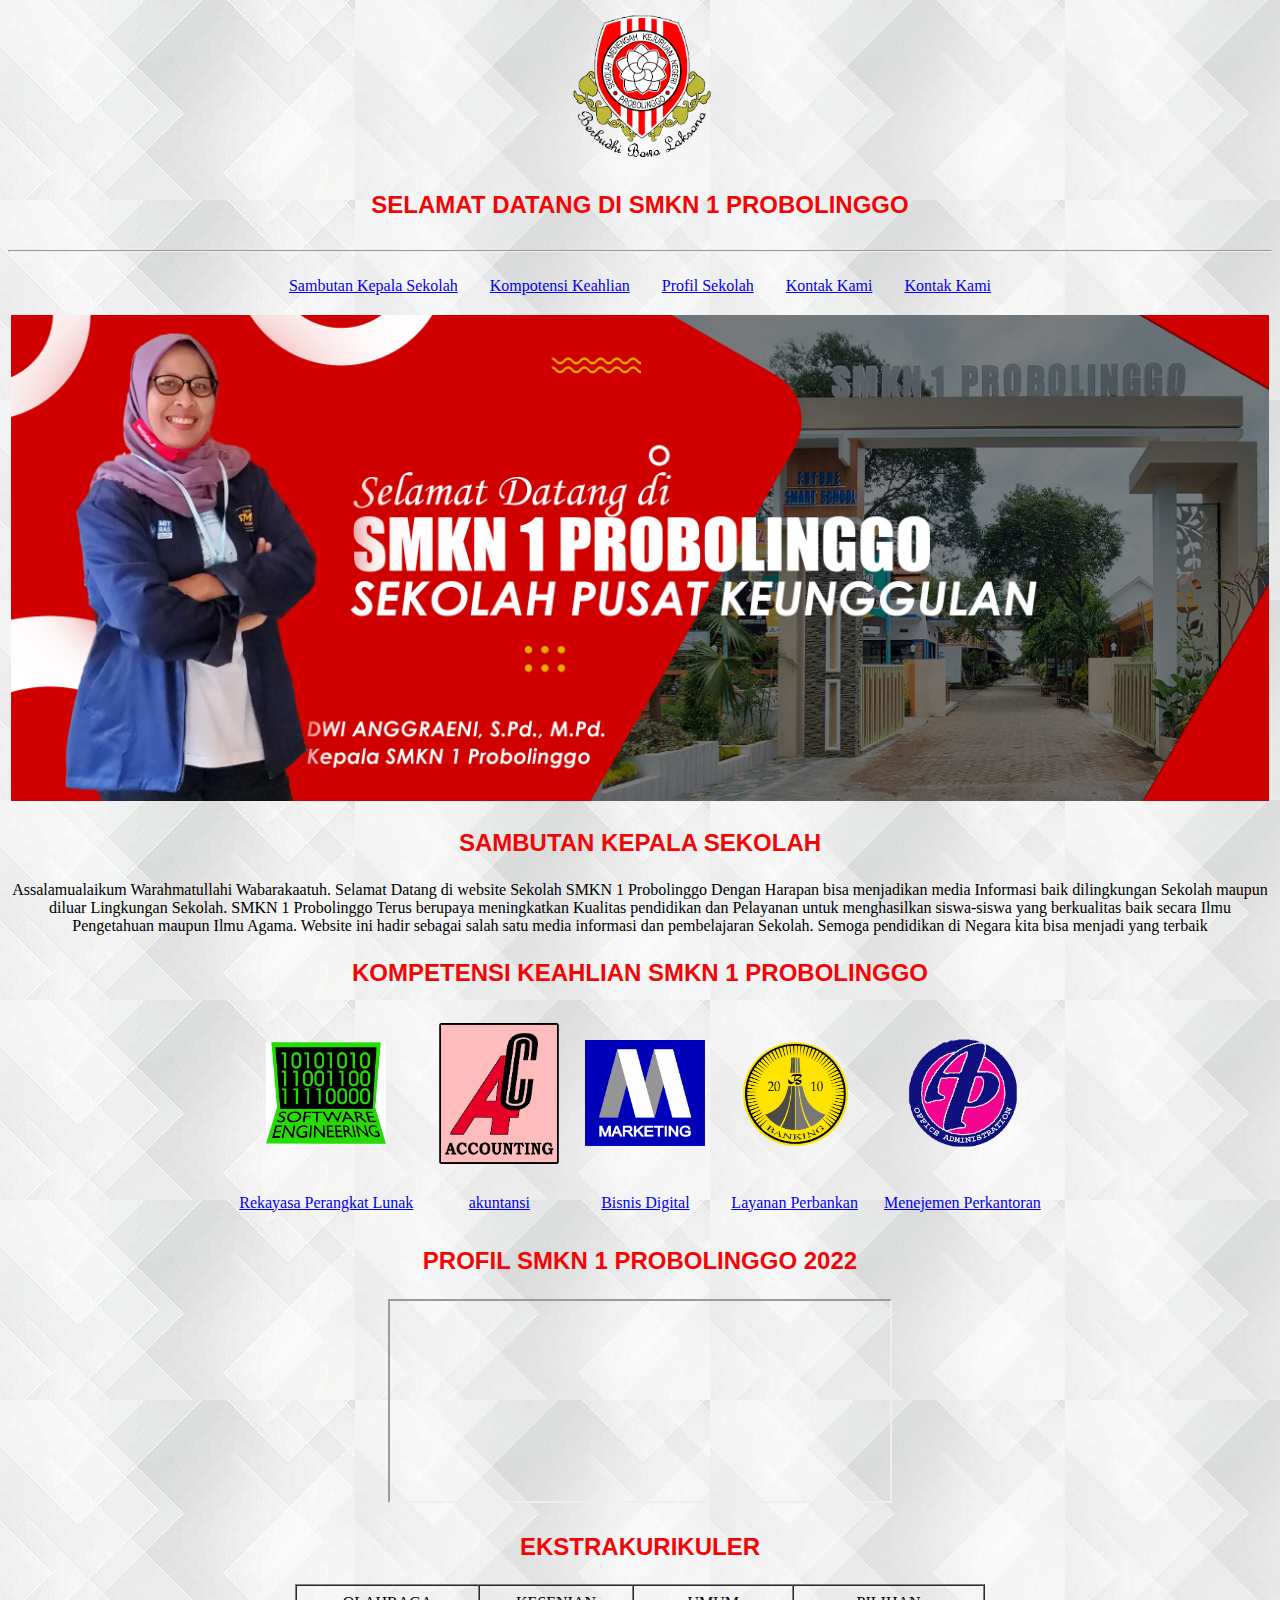
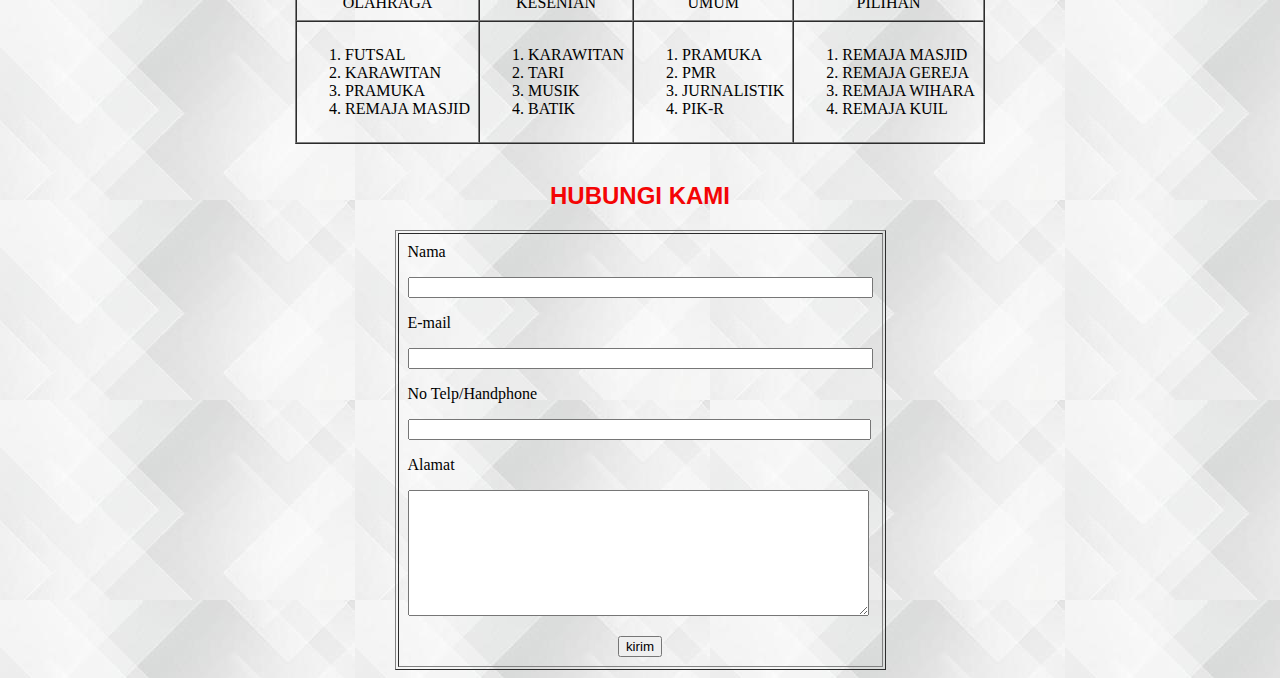
<file: index.html>
<!DOCTYPE html>
<html lang="en">
<head>
    <meta charset="UTF-8">
    <meta http-equiv="X-UA-Compatible" content="IE=edge">
    <meta name="viewport" content="width=device-width, initial-scale=1.0">
    <title>Document</title>
    <link rel="stylesheet" href="style.css">
</head>
<body>
    <table align="Center">
        <tr>
            <td>
                <center>
                    <img src="img/111.gif" width="150px">
                </center>
            </td>
        </tr>
        <tr>
            <td>
                <h2>
                    SELAMAT DATANG DI SMKN 1 PROBOLINGGO 
                </h2>
            </td>
        </tr>
    </table>
    <hr>
  <table cellpadding="15" align="center">
        <tr>
            <td>
                <a href="../coding/atsbanner/sk.html">Sambutan Kepala Sekolah</a>
            </td>
            <td>
                <a href="../coding/atsbanner/kk.html">Kompotensi Keahlian</a>
            </td>
            <td>
                <a href="../coding/atsbanner/ps.html">Profil Sekolah</a>
            </td>
            <td>
                <a href="../coding/atsbanner/kok.html">Kontak Kami</a>
            </td>
            <td>
                <a href="../coding/atsbanner/kokk.html">Kontak Kami</a>
            </td>
        </tr>
  </table>
    <!--BEANNER-->
  <table>
    <tr>
        <td>
           <center>
            <img src="img/banner-SELAMAT-DATANG.jpg" width="100%">
           </center>
        </td>
    </tr>
    <tr>
        <td>
            <center>
                <h2>
                    SAMBUTAN KEPALA SEKOLAH
                </h2>
            </center>
        </td>
    </tr>
    <tr>
        <td>
           <center>
            Assalamualaikum Warahmatullahi Wabarakaatuh. Selamat Datang di website Sekolah SMKN 1 Probolinggo Dengan Harapan bisa menjadikan media Informasi baik dilingkungan Sekolah maupun diluar Lingkungan
            Sekolah. SMKN 1 Probolinggo Terus berupaya meningkatkan Kualitas pendidikan dan Pelayanan untuk menghasilkan siswa-siswa yang berkualitas baik secara Ilmu Pengetahuan maupun Ilmu Agama. Website ini hadir sebagai salah satu media informasi dan pembelajaran Sekolah. Semoga pendidikan di Negara kita bisa menjadi yang terbaik
           </center>
        </td>
    </tr>
     <tr>
        <td>
            <center>
                <h2>
                    KOMPETENSI KEAHLIAN SMKN 1 PROBOLINGGO
                </h2>
            </center>
        </td>
    </tr>
</table>
<table align="center" border="0" cellpadding="13" cellspacing="0">  
   
    <tr>
        <td>
            <center>
                <img src="img/rpl.jpg"width="120px">
                
            </center>
        </td>
        <td>
            <center>
                <img src="img/akuntansi.jpg" width="120px">
            </center>
        </td>
        <td>
         <center>
            <img src="img/bdp.jpg" width="120px">
         </center>
        </td>
        <td>
           <center>
            <img src="img/lp-PhotoRoom.png-PhotoRoom.png" width="120px">
           </center>
        </td>
        <td>
            <center>
                <img src="img/otkp-PhotoRoom.png-PhotoRoom.png" width="120px">
            </center>
        </td>
    </tr>
    <tr>
        <td>
            <center>
                <a href="../coding/jurusan/rpl.html">Rekayasa Perangkat Lunak</a>
            </center>
        </td>
        <td>
          <center>
            <a href="../coding/jurusan/ak.html">akuntansi</a>
          </center>
        </td>
        <td>
            <center>
                <a href="../coding/jurusan/bd.html">Bisnis Digital</a>
            </center>
        </td>
        <td>
        <center>
            <a href="../coding/jurusan/lp.html">Layanan Perbankan</a>
        </center>
        </td>
        <td>
           <center>
            <a href="../coding/jurusan/mp.html">Menejemen Perkantoran</a>
           </center>
        </td>
    </tr>
    
</table>  
<table align="center">
    <tr>
        <td>
            <center>
                <h2>
                    PROFIL SMKN 1 PROBOLINGGO 2022
                </h2>
            </center>
        </td>
    </tr>
    <tr>
        <td>
            <Iframe src="https://youtu.be/6bnVqFdnO_o" height="200px" width="500px"></Iframe>
        </td>
    </tr>
</table>
<table align="center">
    <tr>
        <td>
            <center>
                <h2>
                    EKSTRAKURIKULER
                </h2>
            </center>
        </td>
    </tr>
   
</table>
<TAble border="1" align="center" cellpadding="8" cellspacing="0">
     <tr>
        <td>
            <center>
                OLAHRAGA
            </center>
        </td>
        <td>
           <center>
            KESENIAN
           </center>
        </td>
        <td>
          <center>
            UMUM
          </center>
        </td>
        <td>
         <center>
            PILIHAN
         </center>
        </td>
    </tr>
    <tr>
        <td>
            <ol>
                <li>FUTSAL</li>
                <li>KARAWITAN</li>
                <li>PRAMUKA</li>
                <li>REMAJA MASJID</li>
            </ol>
        </td>
        <td>
            <ol>
                <li>KARAWITAN</li>
                <li>TARI</li>
                <li>MUSIK</li>
                <LI>BATIK</LI>
            </ol>
        </td>
        <td>
            <ol>
                <li>PRAMUKA</li>
                <li>PMR</li>
                <li>JURNALISTIK</li>
                <li>PIK-R</li>
            </ol>
        </td>
        <td>
            <ol>
                <li>REMAJA MASJID</li>
                <li>REMAJA GEREJA</li>
                <li>REMAJA WIHARA</li>
                <li>REMAJA KUIL</li>
            </ol>
        </td>
    </tr>
</TAble>
<br>
<center>
    <h2>HUBUNGI KAMI</h2>
</center>
<table border="1" align="center" >
    <tr>
        <td> 
            <table cellpadding="8" cellspacing="0">
                <tr>
                    <td>
                    <label for="nama" id="nama">Nama</label> 
                    </td>
                </tr>
                <tr>
                    <td>
                    <input type="text" id="Nama" size="55">
                    </td>
                </tr>
                <tr>
                    <td>
                        <label for="E-mail" id="E-mail">E-mail</label>
                    </td>
                </tr>
                <tr>
                    <td>
                        <input type="email" name="E-mail" id="E-mail" size="55">
                    </td>
                </tr>
                <tr>
                    <td>
                        <label for="No Telp/Handphone" id="No Telp/Handphone">No Telp/Handphone</label>
                    </td>
                </tr>
                <tr>
                    <td>
                        <input type="number" name="" id="" style="width: 98%;">
                    </td>
                </tr>
                <tr>
                    <td>
                        <label for="Alamat" id="Alamat">Alamat</label>
                    </td>
                </tr>
                <tr>
                    <td>
                        <textarea name="alamat" id="" cols="55" rows="8"></textarea>
                    </td>
                </tr>
                <tr>
                    <td>
                        <center>
                            <button type="submit">kirim</button>
                        </center>
                        
                    </td>
                </tr>
            </table>
        </td>
    </tr>
</table>
</body>
</html>
</file>
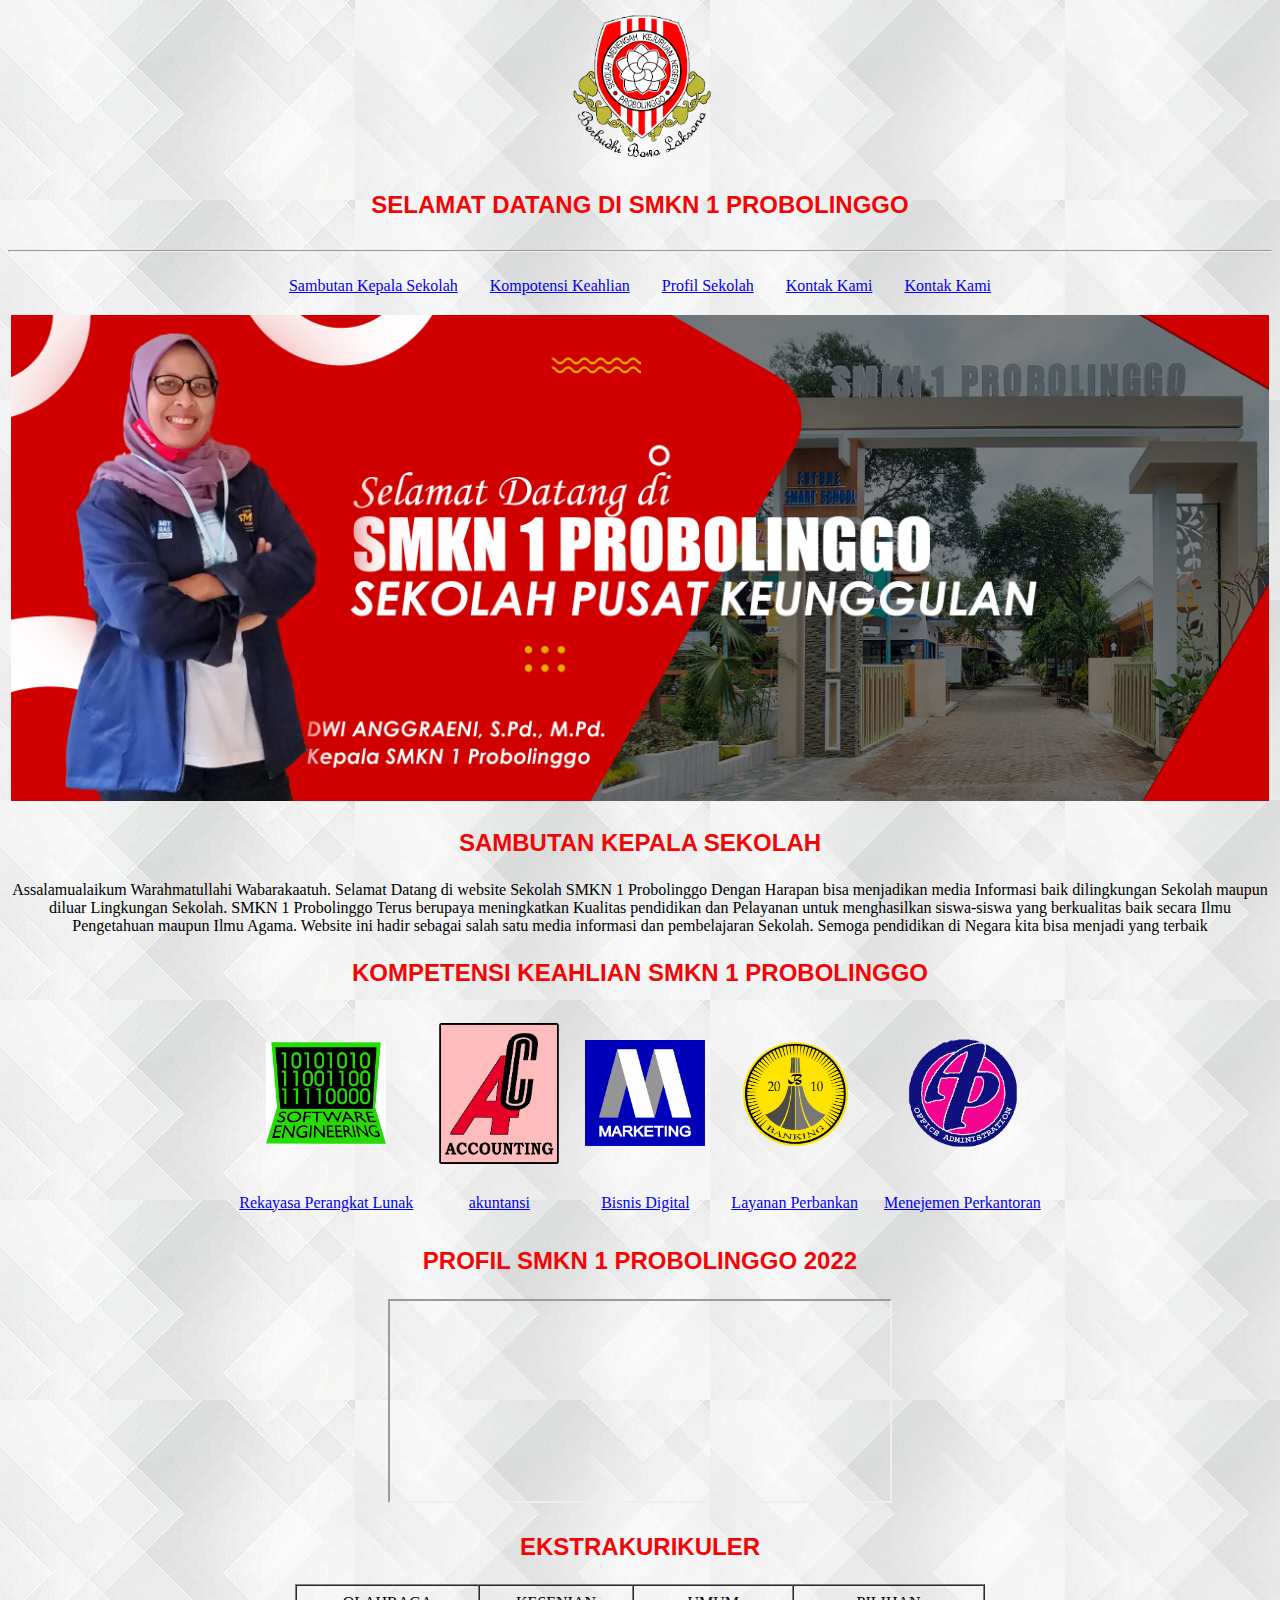
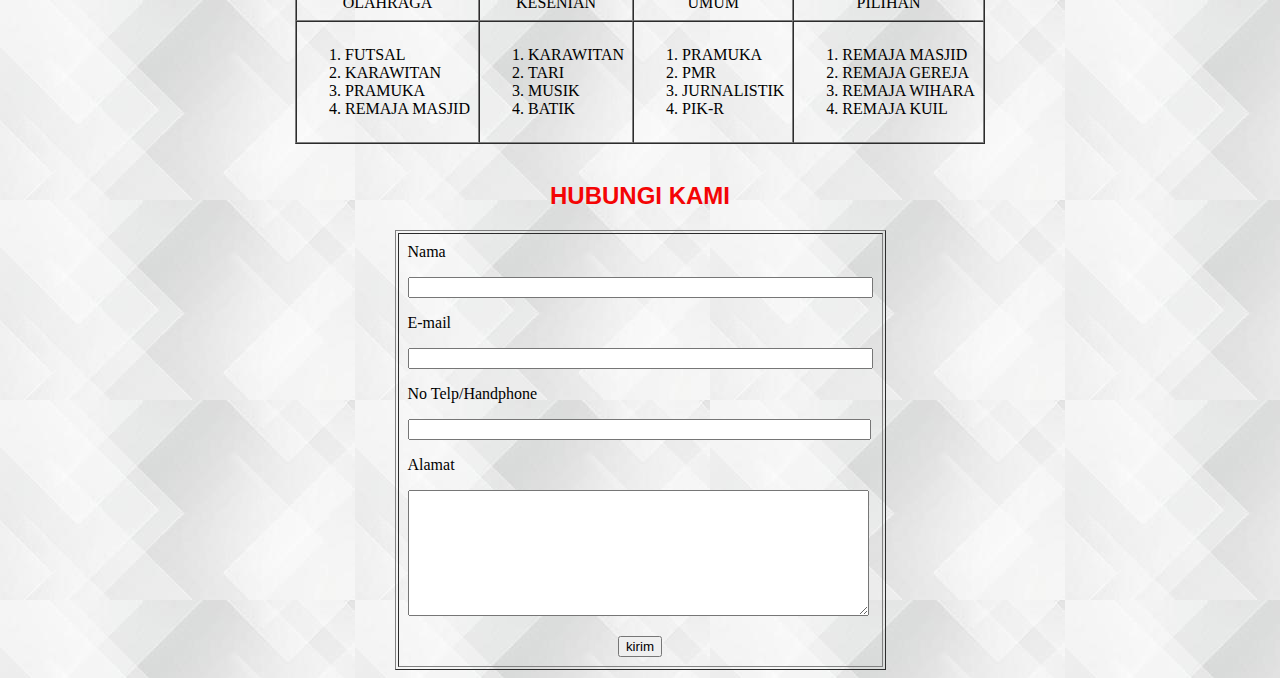
<file: Coding [Novan P. Santosa]/index.html>
<!DOCTYPE html>
<html lang="en">
<head>
    <meta charset="UTF-8">
    <meta http-equiv="X-UA-Compatible" content="IE=edge">
    <meta name="viewport" content="width=device-width, initial-scale=1.0">
    <title>Document</title>
    <link rel="stylesheet" href="style.css">
</head>
<body>
    <table align="Center">
        <tr>
            <td>
                <center>
                    <img src="img/111.gif" width="150px">
                </center>
            </td>
        </tr>
        <tr>
            <td>
                <h2>
                    SELAMAT DATANG DI SMKN 1 PROBOLINGGO 
                </h2>
            </td>
        </tr>
    </table>
    <hr>
  <table cellpadding="15" align="center">
        <tr>
            <td>
                <a href="../coding/atsbanner/sk.html">Sambutan Kepala Sekolah</a>
            </td>
            <td>
                <a href="../coding/atsbanner/kk.html">Kompotensi Keahlian</a>
            </td>
            <td>
                <a href="../coding/atsbanner/ps.html">Profil Sekolah</a>
            </td>
            <td>
                <a href="../coding/atsbanner/kok.html">Kontak Kami</a>
            </td>
            <td>
                <a href="../coding/atsbanner/kokk.html">Kontak Kami</a>
            </td>
        </tr>
  </table>
    <!--BEANNER-->
  <table>
    <tr>
        <td>
           <center>
            <img src="img/banner-SELAMAT-DATANG.jpg" width="100%">
           </center>
        </td>
    </tr>
    <tr>
        <td>
            <center>
                <h2>
                    SAMBUTAN KEPALA SEKOLAH
                </h2>
            </center>
        </td>
    </tr>
    <tr>
        <td>
           <center>
            Assalamualaikum Warahmatullahi Wabarakaatuh. Selamat Datang di website Sekolah SMKN 1 Probolinggo Dengan Harapan bisa menjadikan media Informasi baik dilingkungan Sekolah maupun diluar Lingkungan
            Sekolah. SMKN 1 Probolinggo Terus berupaya meningkatkan Kualitas pendidikan dan Pelayanan untuk menghasilkan siswa-siswa yang berkualitas baik secara Ilmu Pengetahuan maupun Ilmu Agama. Website ini hadir sebagai salah satu media informasi dan pembelajaran Sekolah. Semoga pendidikan di Negara kita bisa menjadi yang terbaik
           </center>
        </td>
    </tr>
     <tr>
        <td>
            <center>
                <h2>
                    KOMPETENSI KEAHLIAN SMKN 1 PROBOLINGGO
                </h2>
            </center>
        </td>
    </tr>
</table>
<table align="center" border="0" cellpadding="13" cellspacing="0">  
   
    <tr>
        <td>
            <center>
                <img src="img/rpl.jpg"width="120px">
                
            </center>
        </td>
        <td>
            <center>
                <img src="img/akuntansi.jpg" width="120px">
            </center>
        </td>
        <td>
         <center>
            <img src="img/bdp.jpg" width="120px">
         </center>
        </td>
        <td>
           <center>
            <img src="img/lp-PhotoRoom.png-PhotoRoom.png" width="120px">
           </center>
        </td>
        <td>
            <center>
                <img src="img/otkp-PhotoRoom.png-PhotoRoom.png" width="120px">
            </center>
        </td>
    </tr>
    <tr>
        <td>
            <center>
                <a href="../coding/jurusan/rpl.html">Rekayasa Perangkat Lunak</a>
            </center>
        </td>
        <td>
          <center>
            <a href="../coding/jurusan/ak.html">akuntansi</a>
          </center>
        </td>
        <td>
            <center>
                <a href="../coding/jurusan/bd.html">Bisnis Digital</a>
            </center>
        </td>
        <td>
        <center>
            <a href="../coding/jurusan/lp.html">Layanan Perbankan</a>
        </center>
        </td>
        <td>
           <center>
            <a href="../coding/jurusan/mp.html">Menejemen Perkantoran</a>
           </center>
        </td>
    </tr>
    
</table>  
<table align="center">
    <tr>
        <td>
            <center>
                <h2>
                    PROFIL SMKN 1 PROBOLINGGO 2022
                </h2>
            </center>
        </td>
    </tr>
    <tr>
        <td>
            <Iframe src="https://youtu.be/6bnVqFdnO_o" height="200px" width="500px"></Iframe>
        </td>
    </tr>
</table>
<table align="center">
    <tr>
        <td>
            <center>
                <h2>
                    EKSTRAKURIKULER
                </h2>
            </center>
        </td>
    </tr>
   
</table>
<TAble border="1" align="center" cellpadding="8" cellspacing="0">
     <tr>
        <td>
            <center>
                OLAHRAGA
            </center>
        </td>
        <td>
           <center>
            KESENIAN
           </center>
        </td>
        <td>
          <center>
            UMUM
          </center>
        </td>
        <td>
         <center>
            PILIHAN
         </center>
        </td>
    </tr>
    <tr>
        <td>
            <ol>
                <li>FUTSAL</li>
                <li>KARAWITAN</li>
                <li>PRAMUKA</li>
                <li>REMAJA MASJID</li>
            </ol>
        </td>
        <td>
            <ol>
                <li>KARAWITAN</li>
                <li>TARI</li>
                <li>MUSIK</li>
                <LI>BATIK</LI>
            </ol>
        </td>
        <td>
            <ol>
                <li>PRAMUKA</li>
                <li>PMR</li>
                <li>JURNALISTIK</li>
                <li>PIK-R</li>
            </ol>
        </td>
        <td>
            <ol>
                <li>REMAJA MASJID</li>
                <li>REMAJA GEREJA</li>
                <li>REMAJA WIHARA</li>
                <li>REMAJA KUIL</li>
            </ol>
        </td>
    </tr>
</TAble>
<br>
<center>
    <h2>HUBUNGI KAMI</h2>
</center>
<table border="1" align="center" >
    <tr>
        <td> 
            <table cellpadding="8" cellspacing="0">
                <tr>
                    <td>
                    <label for="nama" id="nama">Nama</label> 
                    </td>
                </tr>
                <tr>
                    <td>
                    <input type="text" id="Nama" size="55">
                    </td>
                </tr>
                <tr>
                    <td>
                        <label for="E-mail" id="E-mail">E-mail</label>
                    </td>
                </tr>
                <tr>
                    <td>
                        <input type="email" name="E-mail" id="E-mail" size="55">
                    </td>
                </tr>
                <tr>
                    <td>
                        <label for="No Telp/Handphone" id="No Telp/Handphone">No Telp/Handphone</label>
                    </td>
                </tr>
                <tr>
                    <td>
                        <input type="number" name="" id="" style="width: 98%;">
                    </td>
                </tr>
                <tr>
                    <td>
                        <label for="Alamat" id="Alamat">Alamat</label>
                    </td>
                </tr>
                <tr>
                    <td>
                        <textarea name="alamat" id="" cols="55" rows="8"></textarea>
                    </td>
                </tr>
                <tr>
                    <td>
                        <center>
                            <button type="submit">kirim</button>
                        </center>
                        
                    </td>
                </tr>
            </table>
        </td>
    </tr>
</table>
</body>
</html>
</file>
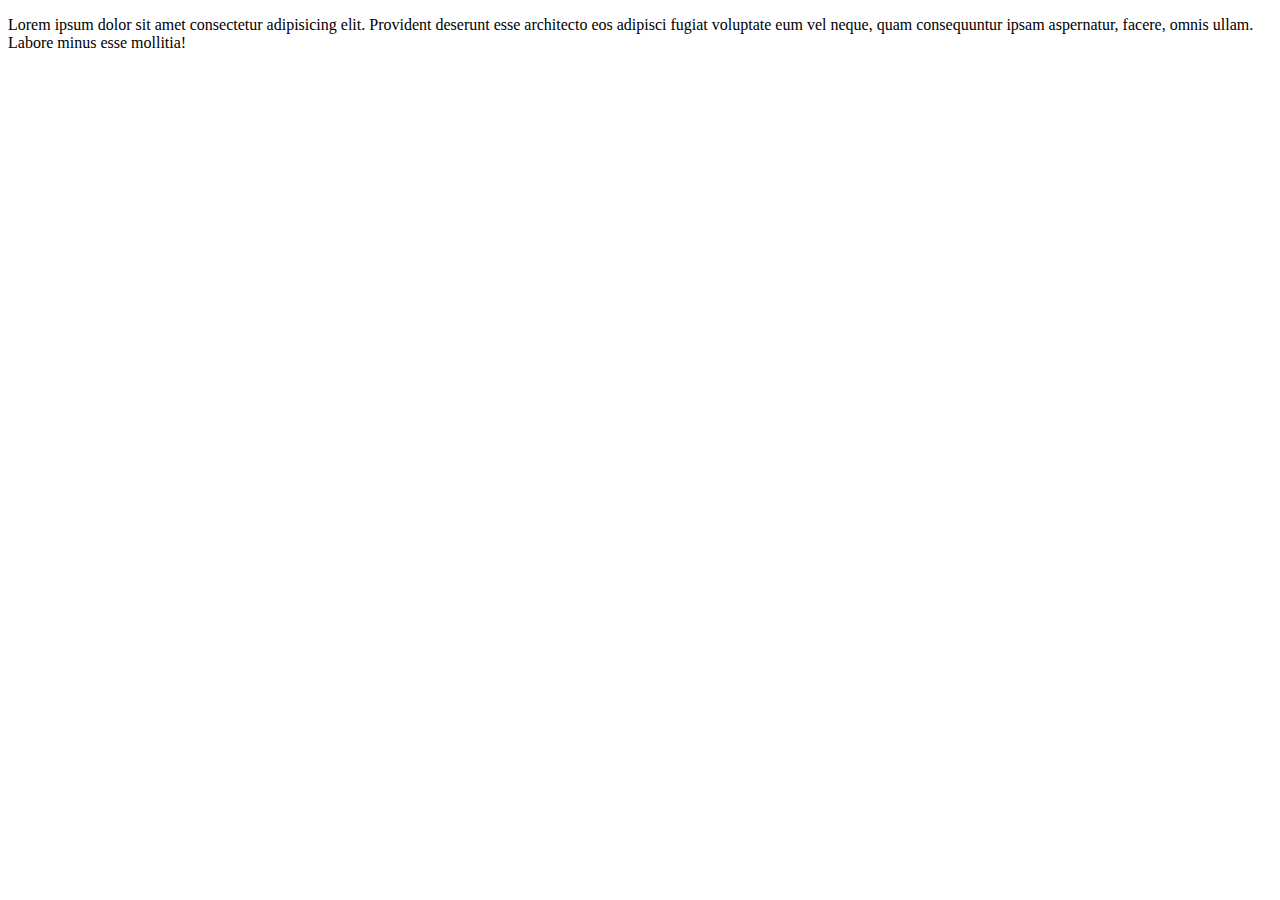
<file: atsbanner/kk.html>
<!DOCTYPE html>
<html lang="en">
<head>
    <meta charset="UTF-8">
    <meta http-equiv="X-UA-Compatible" content="IE=edge">
    <meta name="viewport" content="width=device-width, initial-scale=1.0">
    <title>Document</title>
</head>
<body>
    <p>
        Lorem ipsum dolor sit amet consectetur adipisicing elit. Provident deserunt esse architecto eos adipisci fugiat voluptate eum vel neque, quam consequuntur ipsam aspernatur, facere, omnis ullam. Labore minus esse mollitia!
    </p>
</body>
</html>
</file>
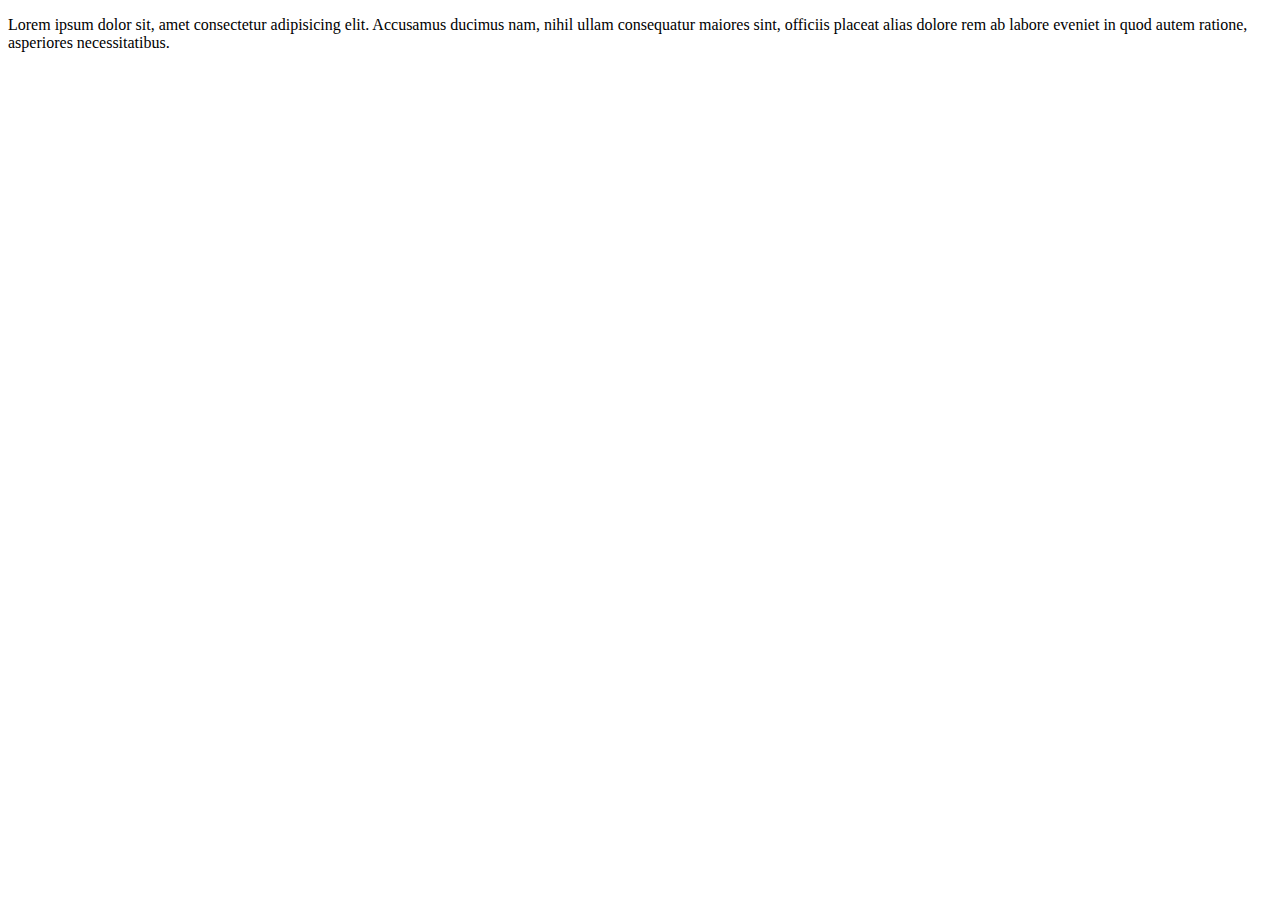
<file: atsbanner/kok.html>
<!DOCTYPE html>
<html lang="en">
<head>
    <meta charset="UTF-8">
    <meta http-equiv="X-UA-Compatible" content="IE=edge">
    <meta name="viewport" content="width=device-width, initial-scale=1.0">
    <title>Document</title>
</head>
<body>
    <p>
        Lorem ipsum dolor sit, amet consectetur adipisicing elit. Accusamus ducimus nam, nihil ullam consequatur maiores sint, officiis placeat alias dolore rem ab labore eveniet in quod autem ratione, asperiores necessitatibus.
    </p>
</body>
</html>
</file>
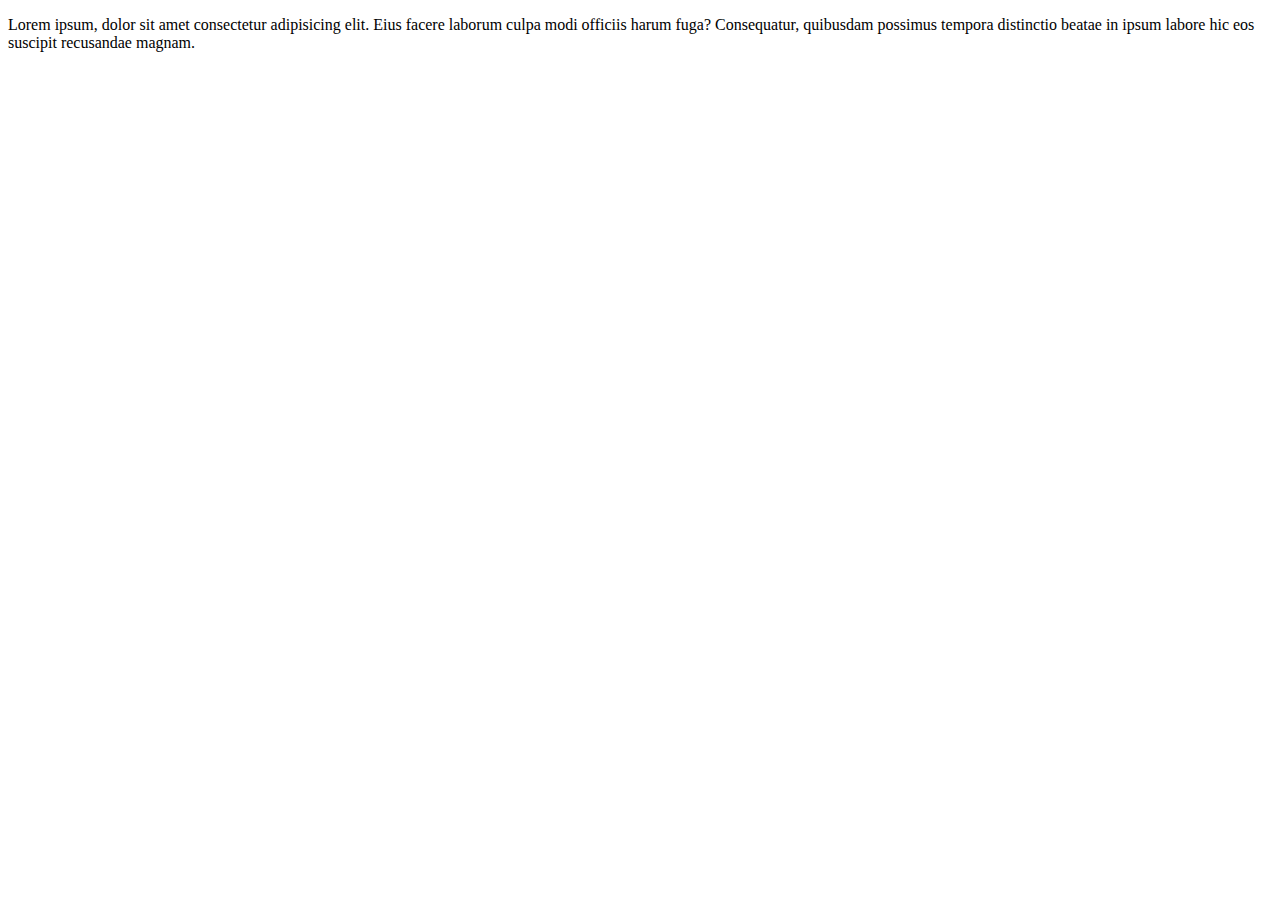
<file: atsbanner/kokk.html>
<!DOCTYPE html>
<html lang="en">
<head>
    <meta charset="UTF-8">
    <meta http-equiv="X-UA-Compatible" content="IE=edge">
    <meta name="viewport" content="width=device-width, initial-scale=1.0">
    <title>Document</title>
</head>
<body>
    <p>
        Lorem ipsum, dolor sit amet consectetur adipisicing elit. Eius facere laborum culpa modi officiis harum fuga? Consequatur, quibusdam possimus tempora distinctio beatae in ipsum labore hic eos suscipit recusandae magnam.
    </p>
</body>
</html>
</file>
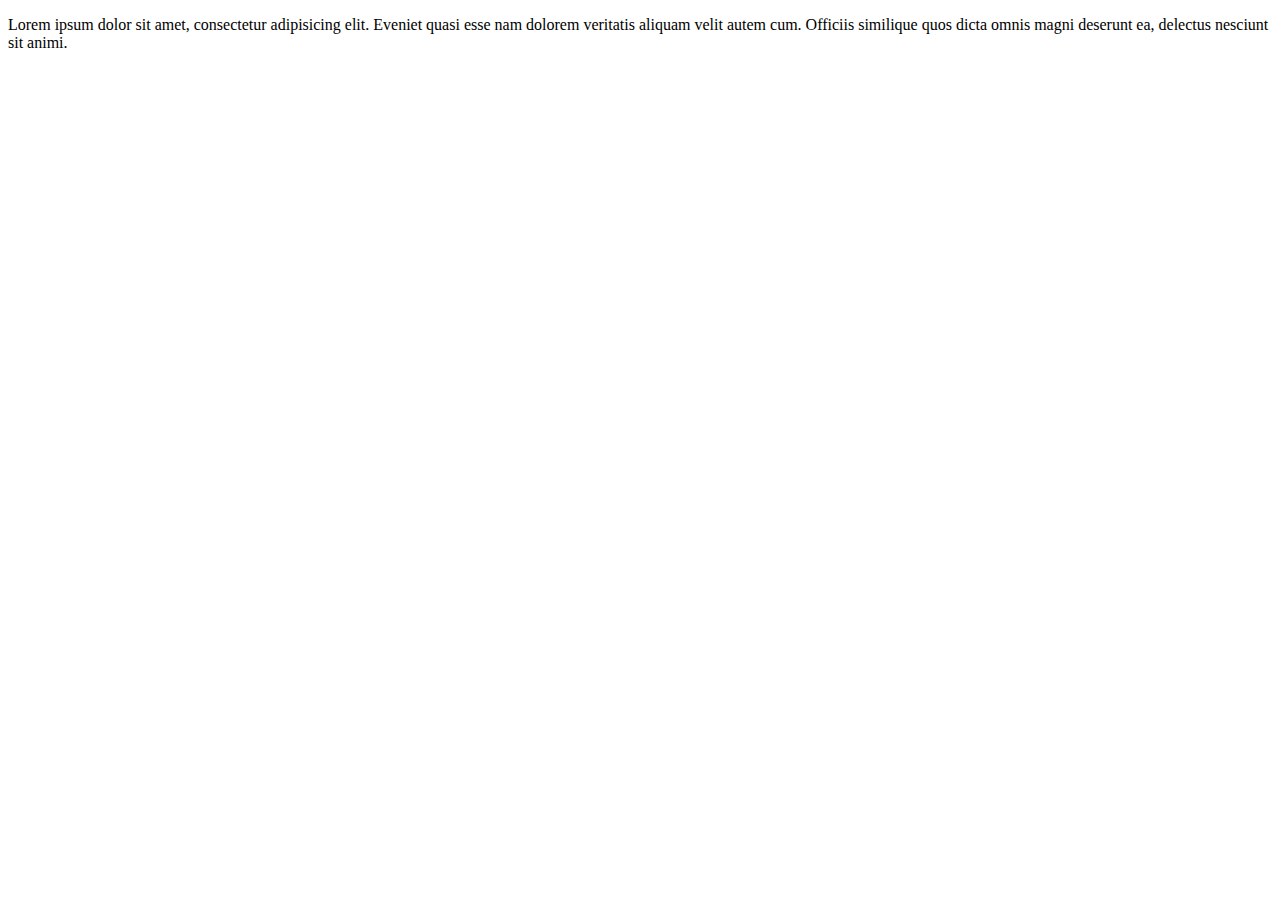
<file: atsbanner/ps.html>
<!DOCTYPE html>
<html lang="en">
<head>
    <meta charset="UTF-8">
    <meta http-equiv="X-UA-Compatible" content="IE=edge">
    <meta name="viewport" content="width=device-width, initial-scale=1.0">
    <title>Document</title>
</head>
<body>
    <p>
        Lorem ipsum dolor sit amet, consectetur adipisicing elit. Eveniet quasi esse nam dolorem veritatis aliquam velit autem cum. Officiis similique quos dicta omnis magni deserunt ea, delectus nesciunt sit animi.
    </p>
</body>
</html>
</file>
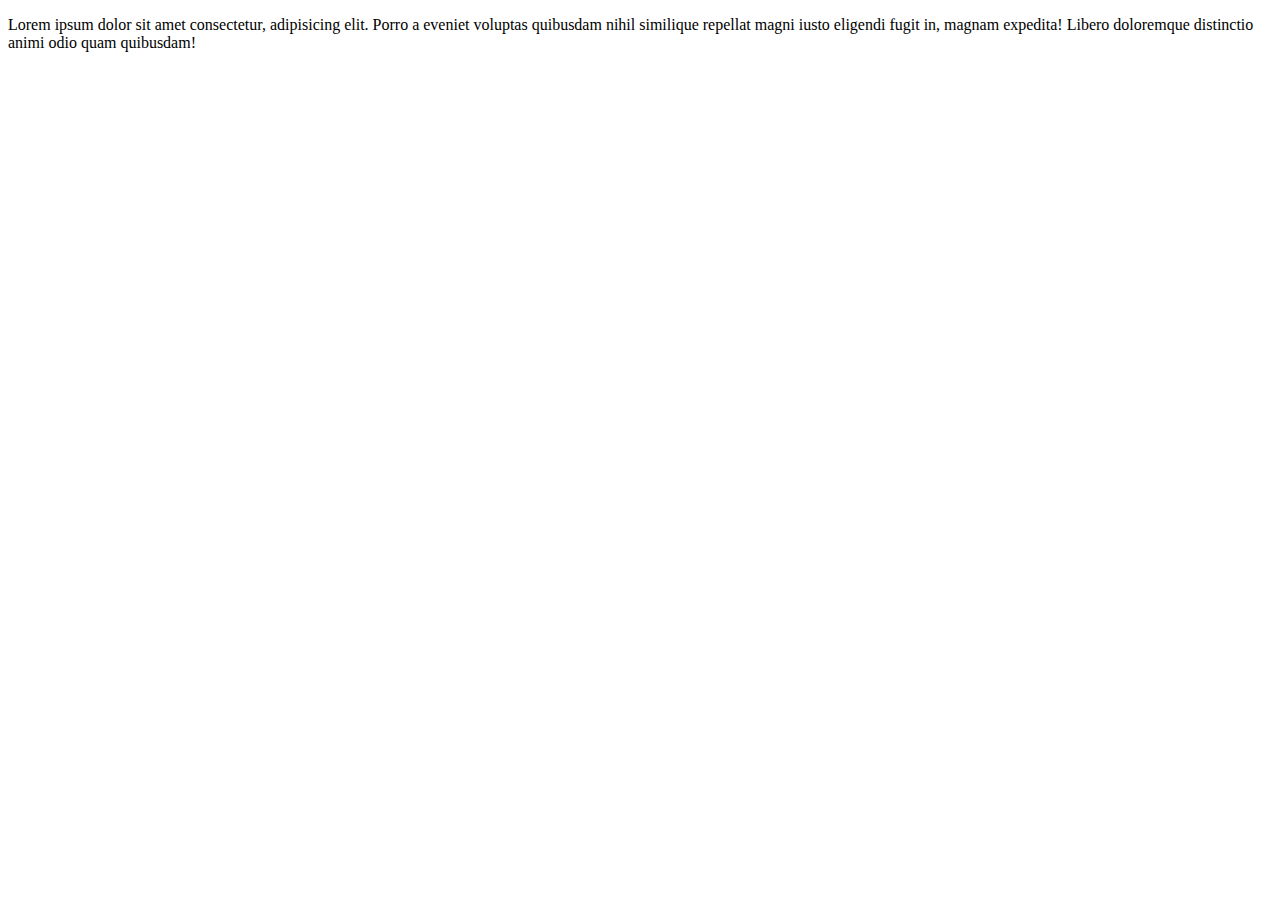
<file: atsbanner/sk.html>
<!DOCTYPE html>
<html lang="en">
<head>
    <meta charset="UTF-8">
    <meta http-equiv="X-UA-Compatible" content="IE=edge">
    <meta name="viewport" content="width=device-width, initial-scale=1.0">
    <title>Document</title>
</head>
<body>
    <p>
        Lorem ipsum dolor sit amet consectetur, adipisicing elit. Porro a eveniet voluptas quibusdam nihil similique repellat magni iusto eligendi fugit in, magnam expedita! Libero doloremque distinctio animi odio quam quibusdam!
    </p>
</body>
</html>
</file>
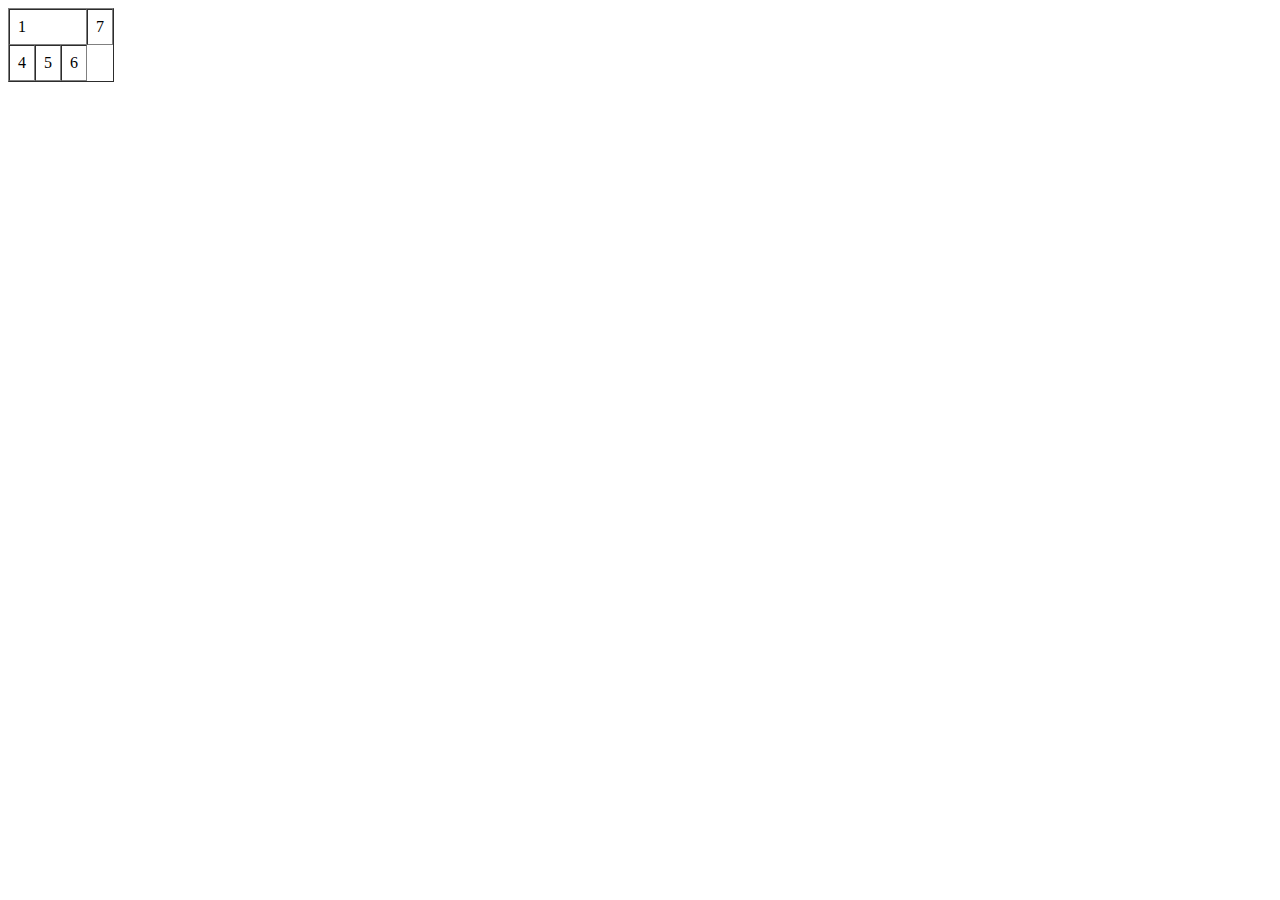
<file: jurusan/bd.html>
<!DOCTYPE html>
<html lang="en">
<head>
    <meta charset="UTF-8">
    <meta http-equiv="X-UA-Compatible" content="IE=edge">
    <meta name="viewport" content="width=device-width, initial-scale=1.0">
    <title>Document</title>
</head>
<body>
    <table border="1" cellpadding="8" cellspacing="0">
        <tr>
            <td colspan="3">1</td>
            <td>7</td>
        </tr>
        <tr>
            <td>4</td>
            <td>5</td>
            <td>6</td>
        </tr>
    </table>
</body>
</html>
</file>
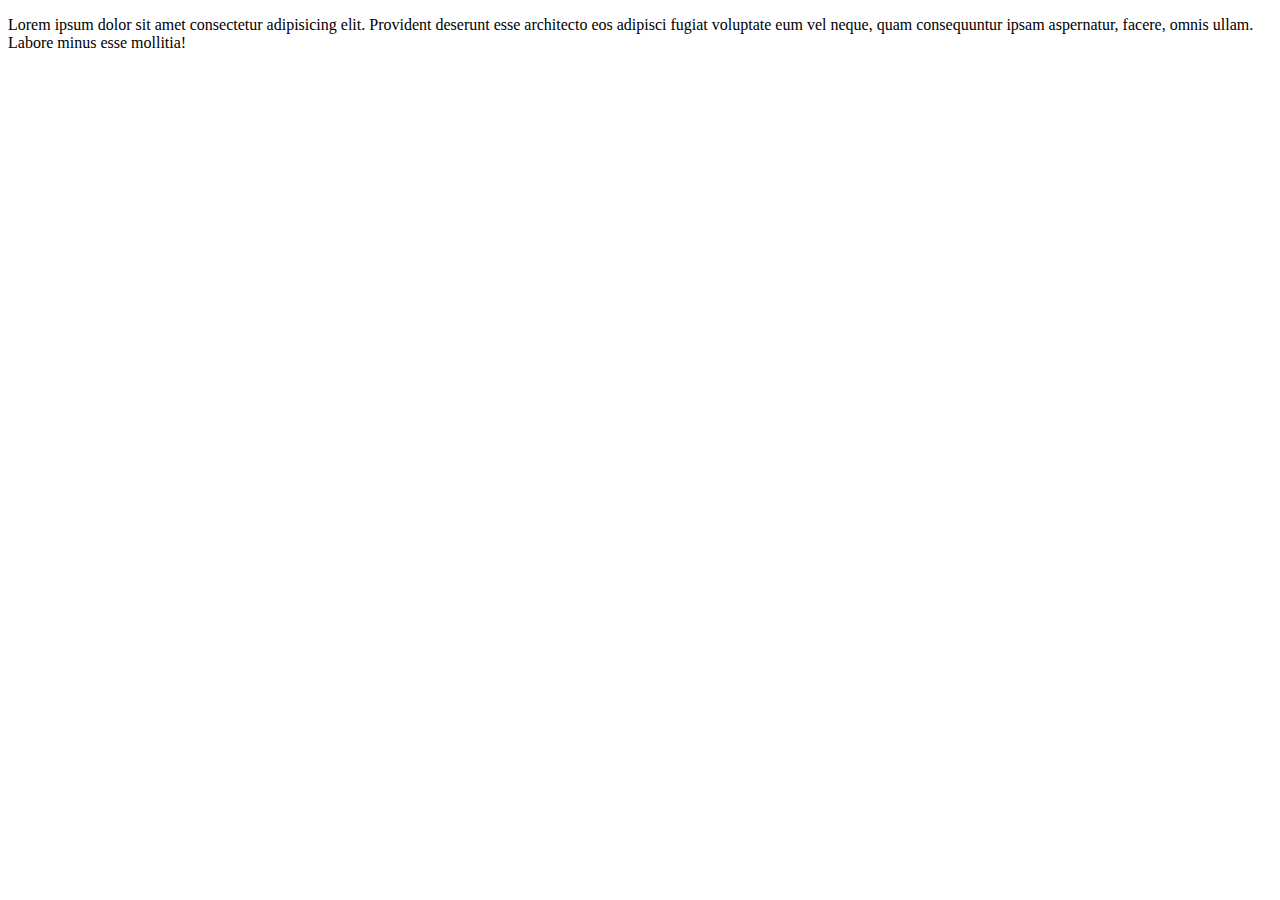
<file: Coding [Novan P. Santosa]/atsbanner/kk.html>
<!DOCTYPE html>
<html lang="en">
<head>
    <meta charset="UTF-8">
    <meta http-equiv="X-UA-Compatible" content="IE=edge">
    <meta name="viewport" content="width=device-width, initial-scale=1.0">
    <title>Document</title>
</head>
<body>
    <p>
        Lorem ipsum dolor sit amet consectetur adipisicing elit. Provident deserunt esse architecto eos adipisci fugiat voluptate eum vel neque, quam consequuntur ipsam aspernatur, facere, omnis ullam. Labore minus esse mollitia!
    </p>
</body>
</html>
</file>
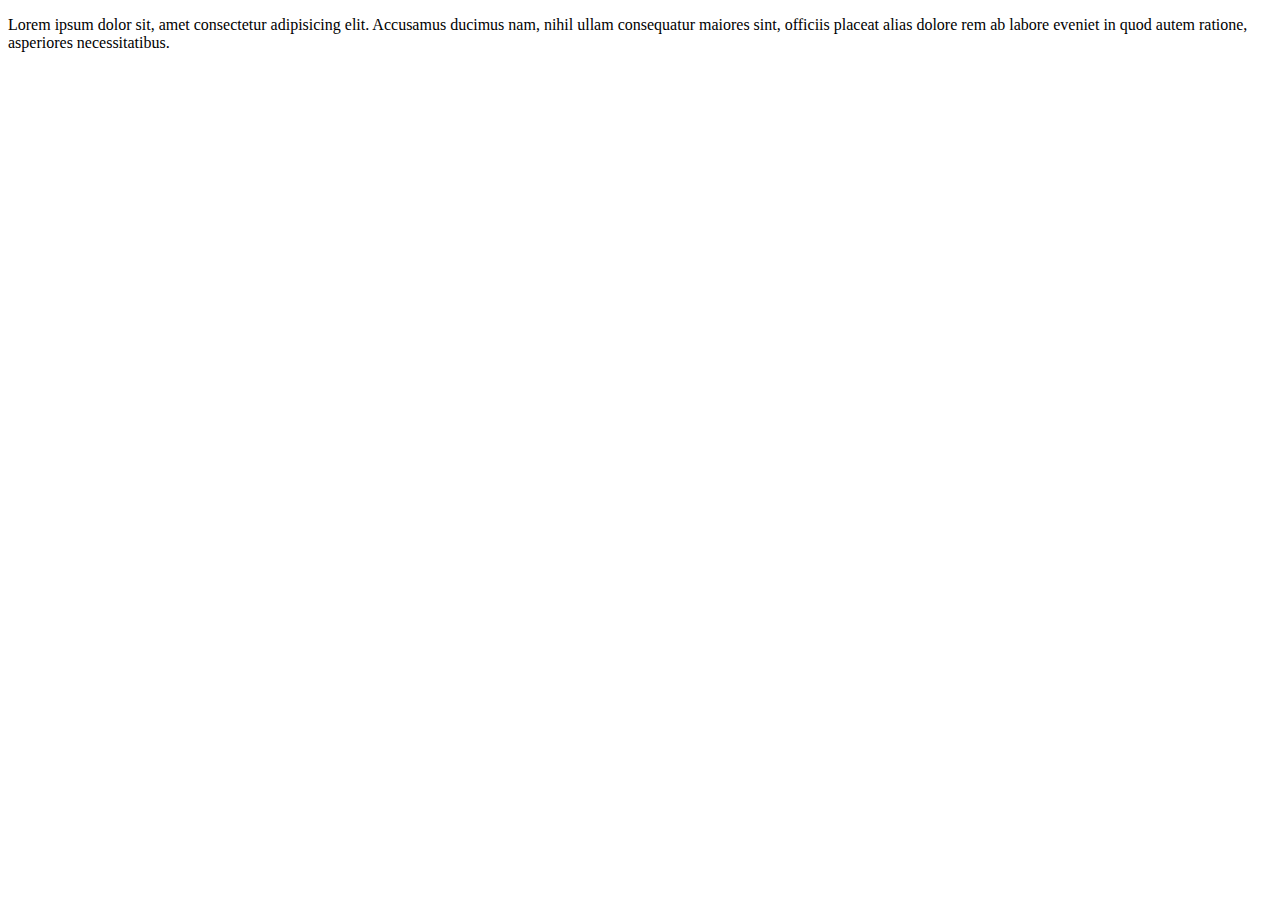
<file: Coding [Novan P. Santosa]/atsbanner/kok.html>
<!DOCTYPE html>
<html lang="en">
<head>
    <meta charset="UTF-8">
    <meta http-equiv="X-UA-Compatible" content="IE=edge">
    <meta name="viewport" content="width=device-width, initial-scale=1.0">
    <title>Document</title>
</head>
<body>
    <p>
        Lorem ipsum dolor sit, amet consectetur adipisicing elit. Accusamus ducimus nam, nihil ullam consequatur maiores sint, officiis placeat alias dolore rem ab labore eveniet in quod autem ratione, asperiores necessitatibus.
    </p>
</body>
</html>
</file>
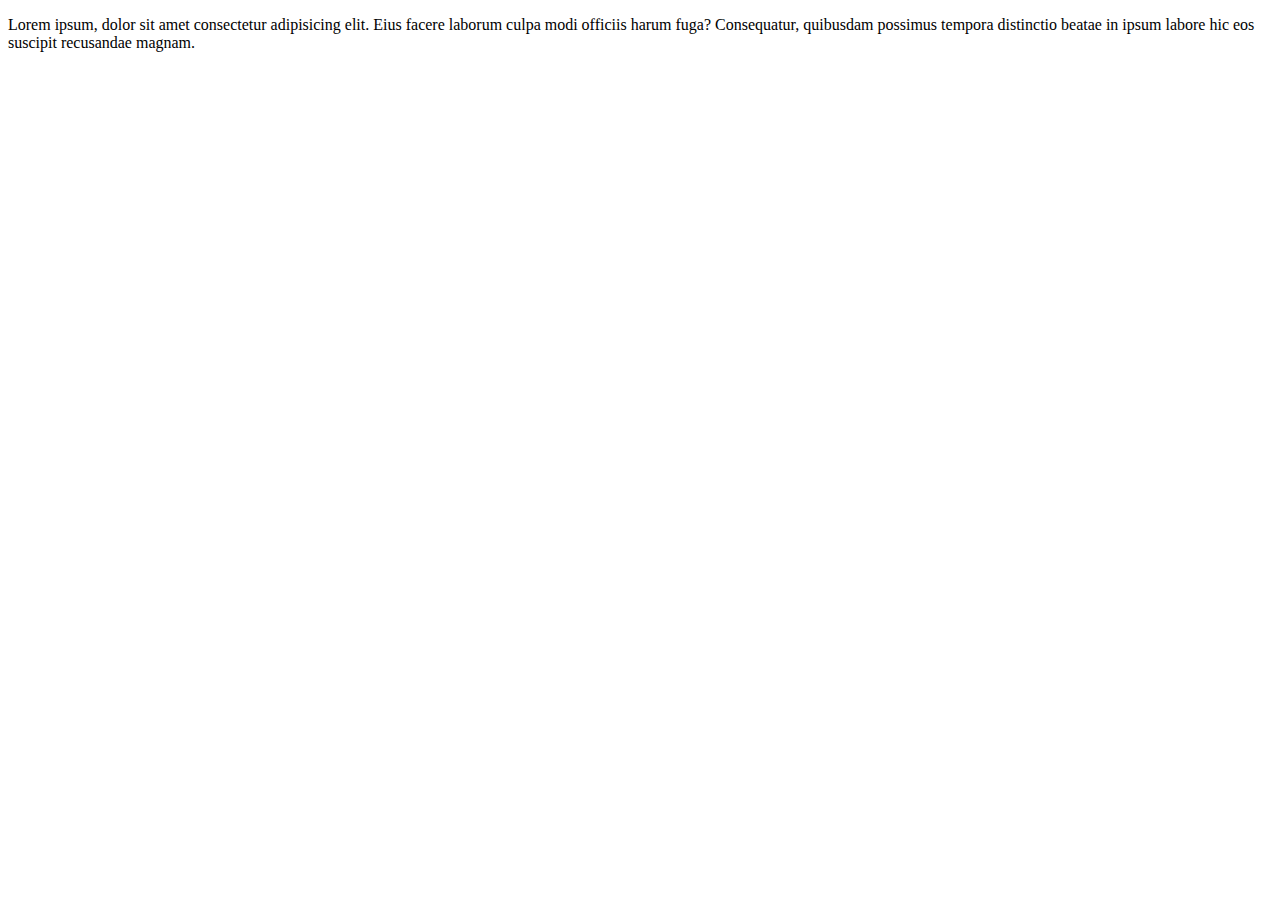
<file: Coding [Novan P. Santosa]/atsbanner/kokk.html>
<!DOCTYPE html>
<html lang="en">
<head>
    <meta charset="UTF-8">
    <meta http-equiv="X-UA-Compatible" content="IE=edge">
    <meta name="viewport" content="width=device-width, initial-scale=1.0">
    <title>Document</title>
</head>
<body>
    <p>
        Lorem ipsum, dolor sit amet consectetur adipisicing elit. Eius facere laborum culpa modi officiis harum fuga? Consequatur, quibusdam possimus tempora distinctio beatae in ipsum labore hic eos suscipit recusandae magnam.
    </p>
</body>
</html>
</file>
<file: style.css>
h2 {
    font-family: Arial, Helvetica, sans-serif;
    color: rgb(244, 5, 5);
    text-decoration: solid;
}
body {
    background-image: url(img/abstract-geometric-white-and-gray-on-light-silver-gradient-background-modern-banner-design-illustration-free-vector.jpg);
}
</file>
<file: Coding [Novan P. Santosa]/style.css>
h2 {
    font-family: Arial, Helvetica, sans-serif;
    color: rgb(244, 5, 5);
    text-decoration: solid;
}
body {
    background-image: url(img/abstract-geometric-white-and-gray-on-light-silver-gradient-background-modern-banner-design-illustration-free-vector.jpg);
}
</file>
